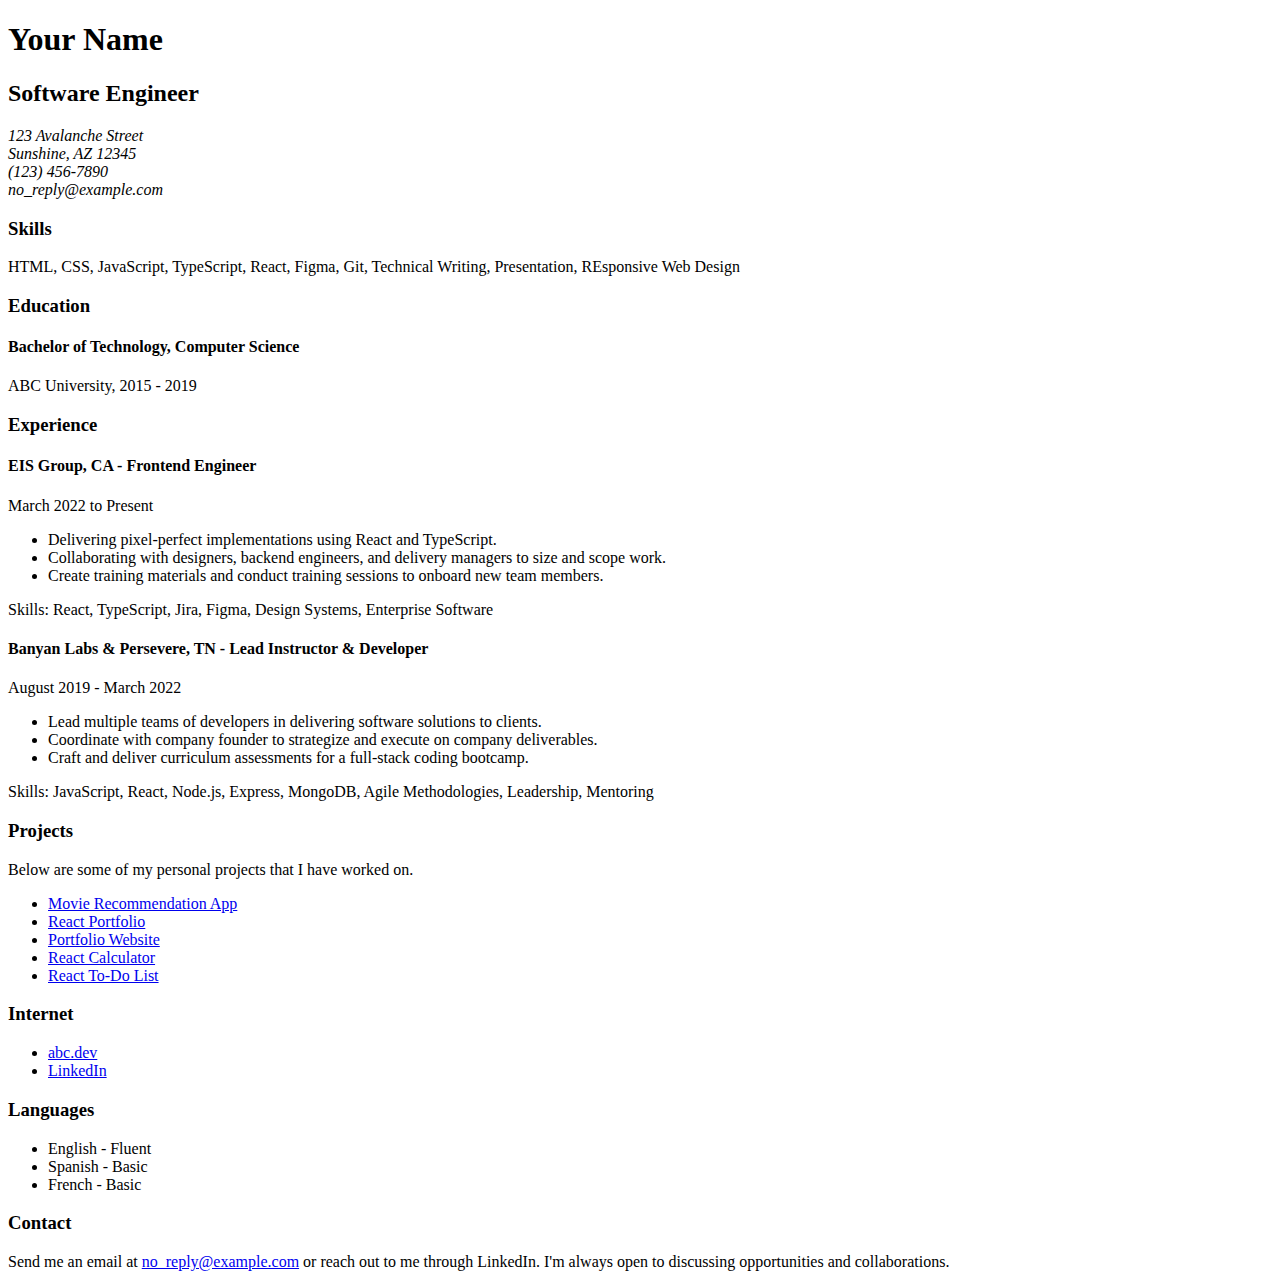
<file: Single-Page CV/index.html>
<!DOCTYPE html>
<html lang="en">
<head>
    <meta charset="UTF-8">
    <meta name="viewport" content="width=device-width, initial-scale=1.0">
    <title>Single Page CV - Garvit Rastogi</title>
    <!-- SEO Meta Tags -->
    <meta name="description" content="Single Page CV of Austin Hill, a Software Engineer." />
    <meta name="keywords" content="Frontend Developer, HTML, CSS, JavaScript, Resume, Web Development" />
    <meta name="author" content="Austin Hill" />
    <!-- Open Graph Meta Tags -->
    <meta property="og:title" content="Austin Hill - Software Engineer" />
    <meta property="og:description" content="Single Page CV of Austin Hill, a Software Engineer." />
    <meta property="og:image" content="https://res.cloudinary.com/duidrgg1k/image/upload/v1725421776/male-technologist_n0fbey.png" />
    <meta property="og:type" content="website" />
    <meta property="og:url" content="https://austinhill.dev" />
    <!-- Favicon -->
    <link rel="icon" href="https://austinhill.dev/favicon.ico" type="image/x-icon" />
</head>
<body>
    <header>
        <h1>Your Name</h1>
        <h2>Software Engineer</h2>
        <div class="contact-info">
            <address>
                123 Avalanche Street<br />
                Sunshine, AZ 12345<br />
                (123) 456-7890<br />
                no_reply@example.com
            </address>
        </div>
    </header>

    <main>
        <section class="skills">
            <h3 class="section-skills">Skills</h3>
            <p>
                HTML, CSS, JavaScript, TypeScript, React, Figma, Git, Technical Writing, Presentation, REsponsive Web Design
              </p>
        </section>

        <section class="education">
            <h3 class="section-education">Education</h3>
            <h4>Bachelor of Technology, Computer Science</h4>
            <p>ABC University, 2015 - 2019</p>
        </section>

        <section class="experience">
            <h3 class="section-title">Experience</h3>
            <article>
                <h4>EIS Group, CA - Frontend Engineer</h4>
          <p>March 2022 to Present</p>
          <ul>
            <li>
              Delivering pixel-perfect implementations using React and
              TypeScript.
            </li>
            <li>
              Collaborating with designers, backend engineers, and delivery
              managers to size and scope work.
            </li>
            <li>
              Create training materials and conduct training sessions to onboard
              new team members.
            </li>
          </ul>
          <p>
            Skills: React, TypeScript, Jira, Figma, Design Systems, Enterprise
            Software
          </p>
            </article>

            <article>
                <h4>Banyan Labs & Persevere, TN - Lead Instructor & Developer</h4>
                <p>August 2019 - March 2022</p>
                <ul>
                  <li>
                    Lead multiple teams of developers in delivering software solutions
                    to clients.
                  </li>
                  <li>
                    Coordinate with company founder to strategize and execute on
                    company deliverables.
                  </li>
                  <li>
                    Craft and deliver curriculum assessments for a full-stack coding
                    bootcamp.
                  </li>
                </ul>
                <p>
                  Skills: JavaScript, React, Node.js, Express, MongoDB, Agile
                  Methodologies, Leadership, Mentoring
                </p>
              </article>
        </section>

        <section class="projects">
            <h3 class="section-title">Projects</h3>
            <p>Below are some of my personal projects that I have worked on.</p>
            <ul>
                <li>
                  <a href="https://github.com/austinhilldev/movie-recommendation-app">
                    Movie Recommendation App
                  </a>
                </li>
                <li>
                  <a href="https://github.com/austinhilldev/react-portfolio">
                    React Portfolio
                  </a>
                </li>
                <li>
                  <a href="https://github.com/austinhilldev/portfolio-website">
                    Portfolio Website
                  </a>
                </li>
                <li>
                  <a href="https://github.com/austinhilldev/react-calculator">
                    React Calculator
                  </a>
                </li>
                <li>
                  <a href="https://github.com/austinhilldev/react-to-do-list">
                    React To-Do List
                  </a>
                </li>
            </ul>
        </section>

        <section class="internet">
            <h3 class="section-title">Internet</h3>
            <ul>
                <li>
                    <a href="https://abc.dev">abc.dev</a><br />
                </li>
                <li>
                    <a href="https://www.linkedin.com/in/garvit/">LinkedIn</a> <br />
                </li>
            </ul>
        </section>

        <section class="languages">
            <h3 class="section-title">Languages</h3>
            <ul>
                <li>English - Fluent</li>
                <li>Spanish - Basic</li>
                <li>French - Basic</li>
            </ul>
        </section>

        <section class="contact">
            <h3 class="section-title">Contact</h3>
            <p>
                Send me an email at <a href="no_reply@example.com">no_reply@example.com</a> or reach out to me through
                LinkedIn. I'm always open to discussing opportunities and collaborations.
            </p>
        </section>

    </main>
</body>
</html>
</file>
